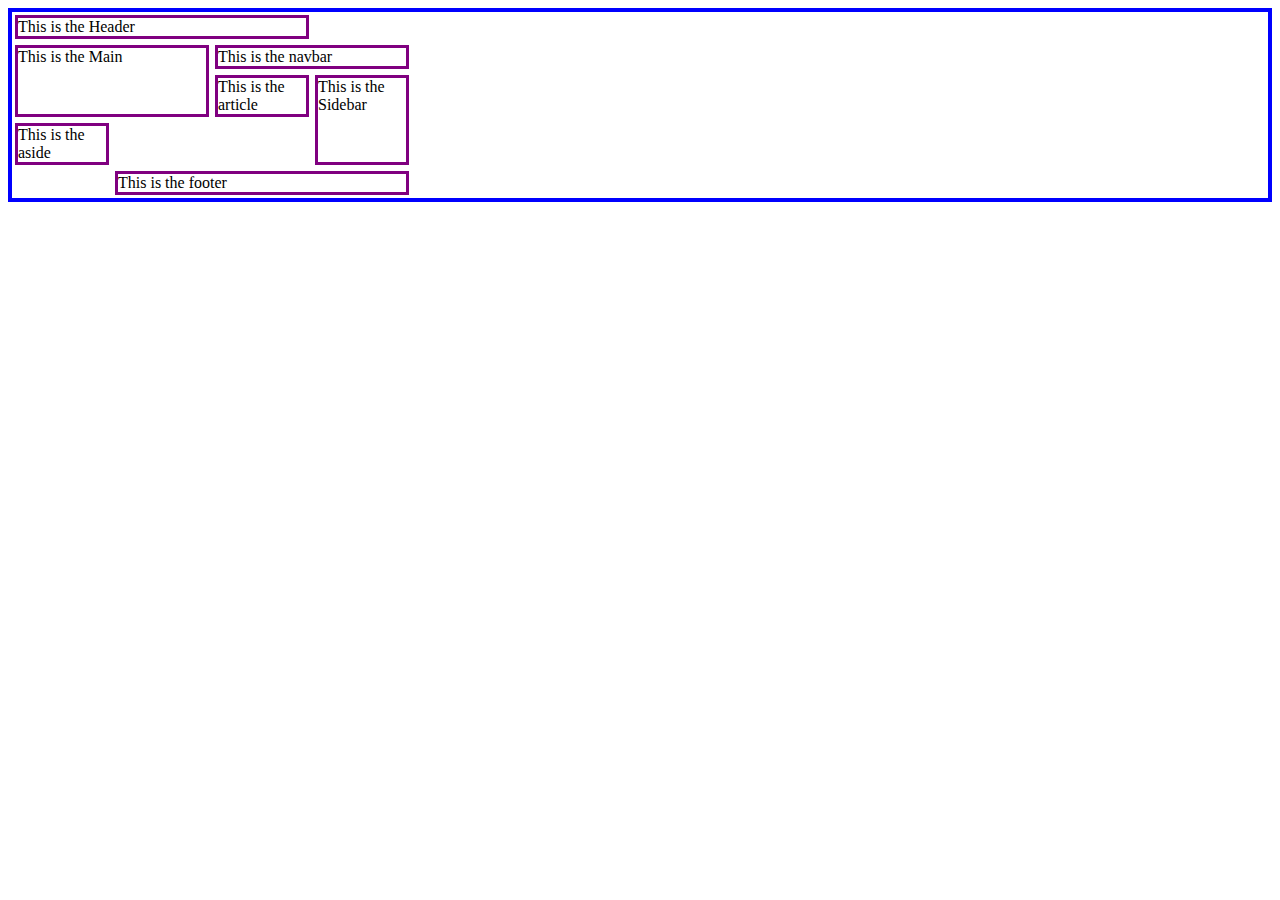
<file: grids.html>
<!DOCTYPE html>
<html lang="en">
<head>
    <meta charset="UTF-8">
    <meta name="viewport" content="width=device-width, initial-scale=1.0">
    <title>Document</title>
    <link rel="stylesheet" href="grids.css">
</head>
<body>
    <div class="container">
        <div class="item-a item">This is the Header</div>
        <div class="item-b item">This is the Sidebar</div>
        <div class="item-c item">This is the Main</div>
        <div class="item-d item">This is the footer</div>
        <div class="item-e item">This is the aside</div>
        <div class="item-f item">This is the navbar</div>
        <div class="item-g item">This is the article</div>
    </div>
</body>
</html>
</file>
<file: grids.css>
.item{
    border:purple 3px solid;
    margin: 3px;
}

.container{
    display:  grid;
    border: solid 4px blue;
    grid-template-rows: auto;
    grid-template-columns: repeat(4, 100px);
    
    /*
    grid-template-areas: 
    "head head head ."
    "main main nav nav "
    "main main art side"
    "aside . . side"
    ". foot foot foot";
    */
    justify-items: stretch;
}

.item-a{
    grid-area:head;
    grid-column: 1/4;
    grid-row: 1/2;
}
.item-b{
    grid-area:side;
    grid-column: 4/5;
    grid-row: 3/5;

}
.item-c{
    grid-area: main;
    grid-column: 1/3;
    grid-row: 2/4;
}
.item-d{
    grid-area:foot;
    grid-column: 2/5;
    grid-row: 5/6;
}
.item-e{
    grid-area:aside;
    grid-column: 1/2;
    grid-row: 4/5;

}
.item-f{
    grid-area: nav;
    grid-column: 3/5;
    grid-row: 2/3;
}
.item-g{
    grid-area:article;
    grid-column: 3/4;
    grid-row: 3/4;
}
</file>
